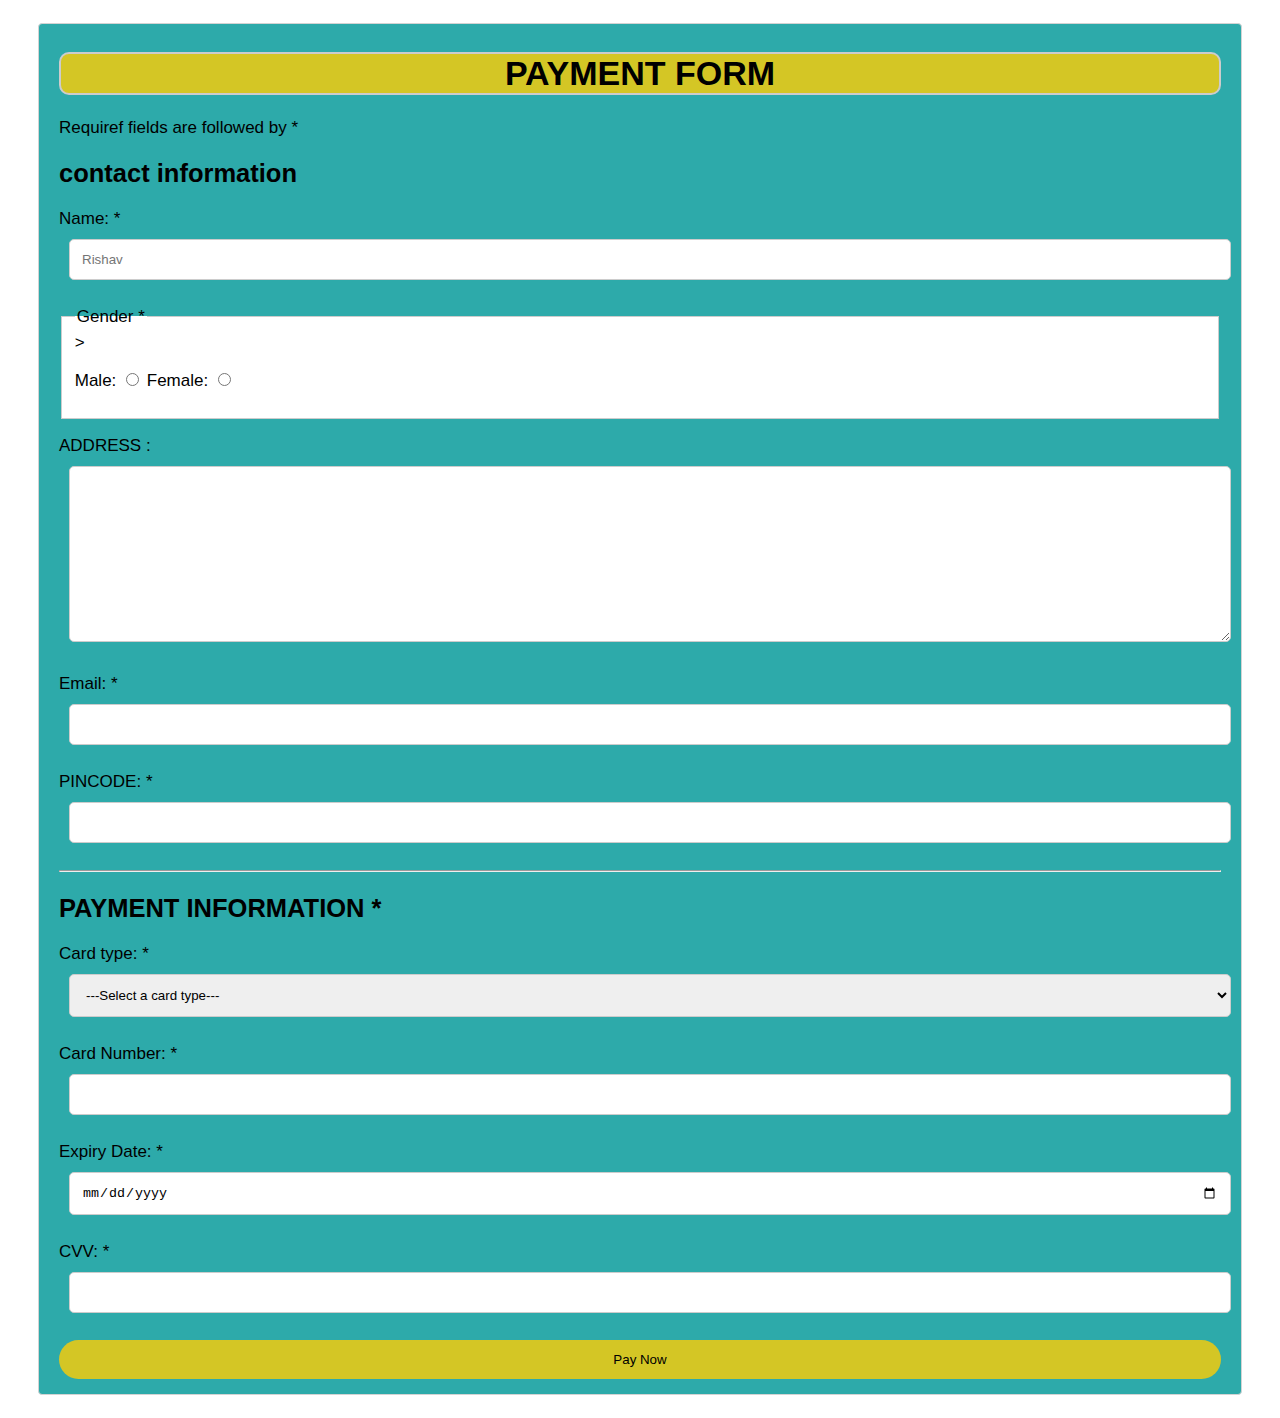
<file: index.html>
<!DOCTYPE html>
<html lang="en">
<head>
    <meta charset="UTF-8">
    <meta http-equiv="X-UA-Compatible" content="IE=edge">
    <meta name="viewport" content="width=device-width, initial-scale=1.0">
    <title>PAYMENT FORM</title>
    <link rel="stylesheet" href="style1.css">
</head>
<body>
    <div class="container">
        <form action="">
            <h1 class="main_heading">PAYMENT FORM</h1>
            <p>Requiref fields are followed by *</p>
            <h2>contact information</h2>
            <p>Name: * <input type="text" name="name" required placeholder="Rishav"></p>
            <fieldset> <!--to include under a closed field-->>
                <legend>Gender *</legend>
                <p>
                    Male: <input type="radio" name="Gender" id="male" required>
                    Female: <input type="radio" name="Gender" id="female" required>
                </p>
            </fieldset>
    
            <p>ADDRESS : <textarea name="address" id="address" cols="50" rows="10"></textarea></p>
            <p>Email: * <input type="email" name="email" id="email" required></p>
            <p>PINCODE: * <input type="number" name="pincode" id="pincode" required></p>
            <hr>
            <h2>PAYMENT INFORMATION *</h2>
            <p>Card type: *
                <select name="card_type" id="card_type" required>
                    <option value="">---Select a card type---</option>
                    <option value="VISA">VISA</option>
                    <option value="Master Card">Master Card</option>
                    <option value="Rupay">Rupay</option>
                </select>
            </p>
            <p>
                Card Number: * <input type="number" name="card number" id="card number" required>
            </p>
            <p>
                Expiry Date: * <input type="date" name=" exp_date" id="exp_date" required>
            </p>
            <p>
                CVV: *<input type="password" name="CVV" id="CVV" required>
            </p>
            <input type="submit" value="Pay Now">
        </form>
    </div>
    
</body>
</html>
</file>
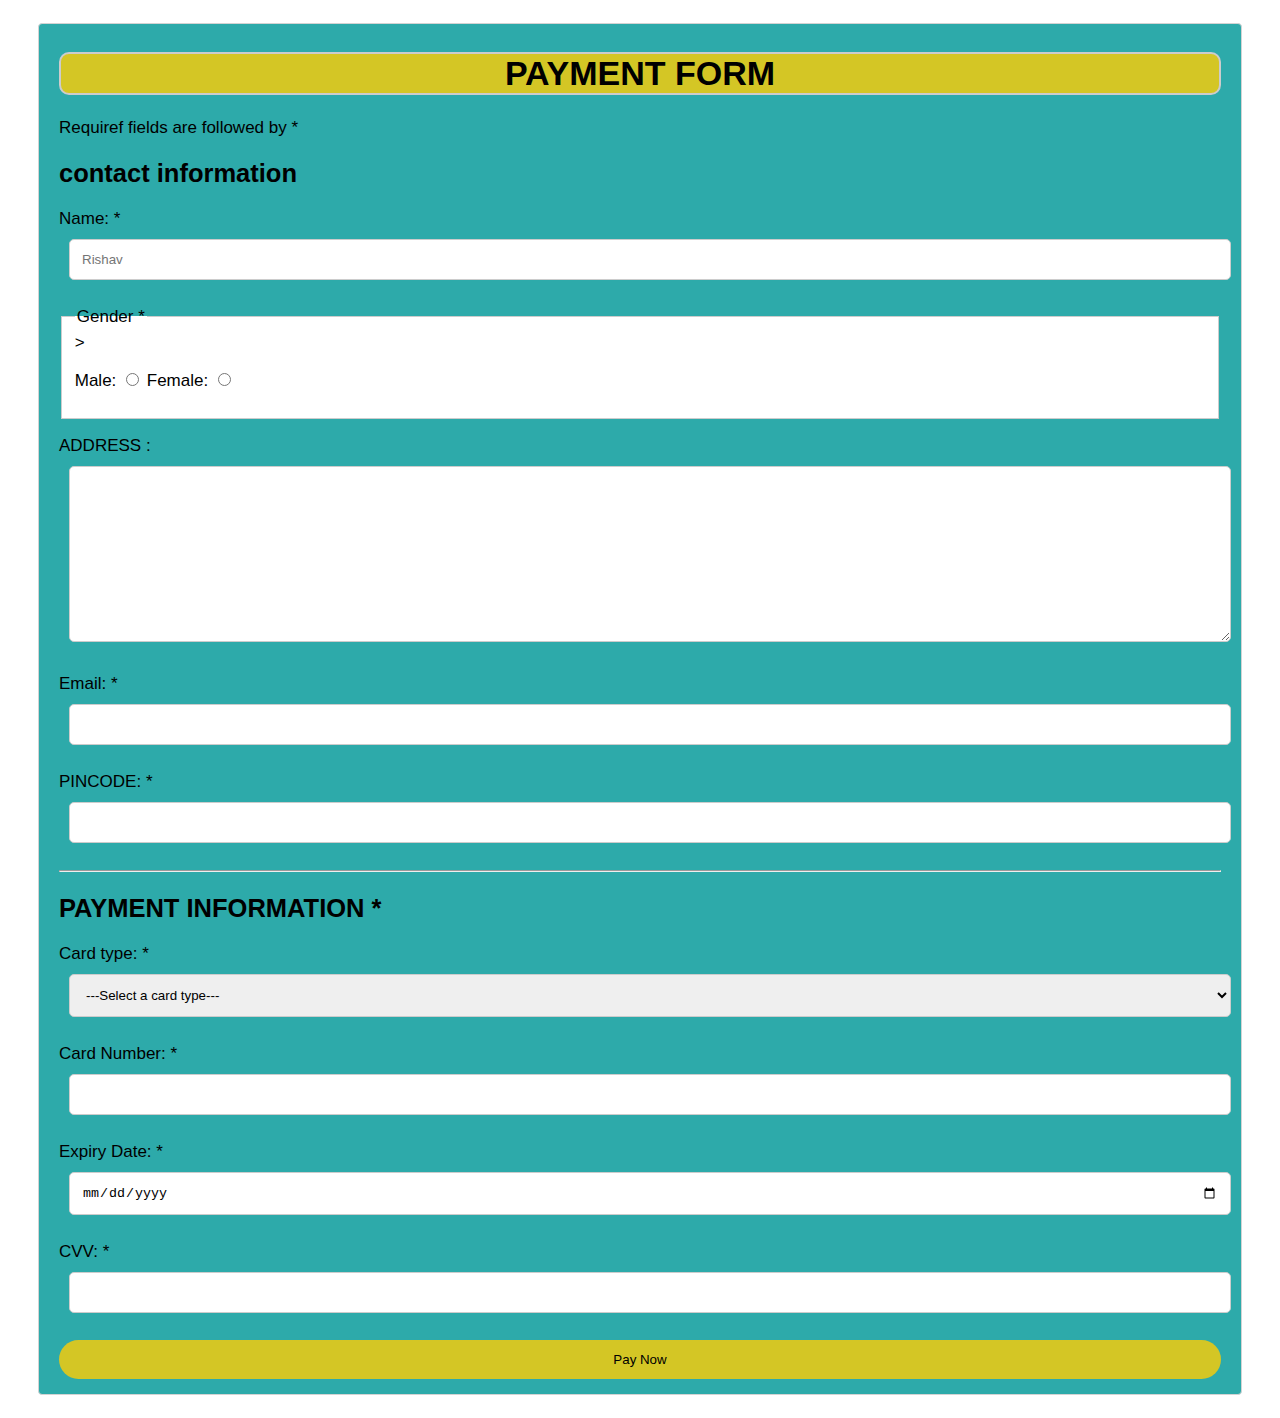
<file: payment_form.html>
<!DOCTYPE html>
<html lang="en">
<head>
    <meta charset="UTF-8">
    <meta http-equiv="X-UA-Compatible" content="IE=edge">
    <meta name="viewport" content="width=device-width, initial-scale=1.0">
    <title>PAYMENT FORM</title>
    <link rel="stylesheet" href="style1.css">
</head>
<body>
    <div class="container">
        <form action="">
            <h1 class="main_heading">PAYMENT FORM</h1>
            <p>Requiref fields are followed by *</p>
            <h2>contact information</h2>
            <p>Name: * <input type="text" name="name" required placeholder="Rishav"></p>
            <fieldset> <!--to include under a closed field-->>
                <legend>Gender *</legend>
                <p>
                    Male: <input type="radio" name="Gender" id="male" required>
                    Female: <input type="radio" name="Gender" id="female" required>
                </p>
            </fieldset>
    
            <p>ADDRESS : <textarea name="address" id="address" cols="50" rows="10"></textarea></p>
            <p>Email: * <input type="email" name="email" id="email" required></p>
            <p>PINCODE: * <input type="number" name="pincode" id="pincode" required></p>
            <hr>
            <h2>PAYMENT INFORMATION *</h2>
            <p>Card type: *
                <select name="card_type" id="card_type" required>
                    <option value="">---Select a card type---</option>
                    <option value="VISA">VISA</option>
                    <option value="Master Card">Master Card</option>
                    <option value="Rupay">Rupay</option>
                </select>
            </p>
            <p>
                Card Number: * <input type="number" name="card number" id="card number" required>
            </p>
            <p>
                Expiry Date: * <input type="date" name=" exp_date" id="exp_date" required>
            </p>
            <p>
                CVV: *<input type="password" name="CVV" id="CVV" required>
            </p>
            <input type="submit" value="Pay Now">
        </form>
    </div>
    
</body>
</html>
</file>
<file: style1.css>
*{
    box-sizing: border-box;
}
body{
    font-family: Verdana, Geneva, Tahoma, sans-serif;
    margin: 15px 30px;
    font-size: 17px;
    padding: 8px;

}

.container{
    background-color: rgb(45, 170, 170);
    padding: 5px 20px 15px 20px;
    border: 1px solid lightgray;
    border-radius: 4px;

}
input[type="text"],input[type="email"],input[type="number"],input[type="password"],input[type="date"],select,textarea {
    width: 100%;
    padding: 12px;
    border: 1px solid #ccc;
    border-radius: 5px;
    margin: 10px;
}

fieldset{
    background-color: #fff;
    border: 1px solid #ccc;
}
.main_heading{
    text-align:center;
    background-color: rgb(212, 198, 37);
    border: 2px  solid #ccc;
    padding: auto;
    border-radius: 10px;
}

input[type="submit"] {
    background-color: rgb(212, 198, 37);
    padding: 12px 20px;
    border: none;
    border-radius: 20px;
    cursor: pointer;
    width: 100%;
}

input[type="submit"]:hover{
    background-color: #fca848;
}


/* // .content-box{}        .border-box{content tke andr hi borde ar padding aa jayega}  */
/* 
index-------- for overlappping images
    div#layer1 {

    position: absolute;
    top: 8px;
    lezft: 8px;
    width: 250px;
    height: 120px;
    background-color: green;
    border: 1px solid blue;
    padding: 5px;
} */
/* 
/* div#layer2 {
    z-index: 1;         comes with greater number first/     
    position: absolute;
    top: 8px;
    lezft: 8px;
    width: 250px;
    height: 120px;
    background-color: rgb(47, 30, 106);
    border: 1px solid blue;
    padding: 5px;

div#layer3 {
    z-index: 3;        will come first     
    position: absolute;
    top: 8px;
    lezft: 8px;
    width: 250px;
    height: 120px;
    background-color: rgb(128, 0, 0);
    border: 1px solid blue;
    padding: 5px;
} */
</file>
